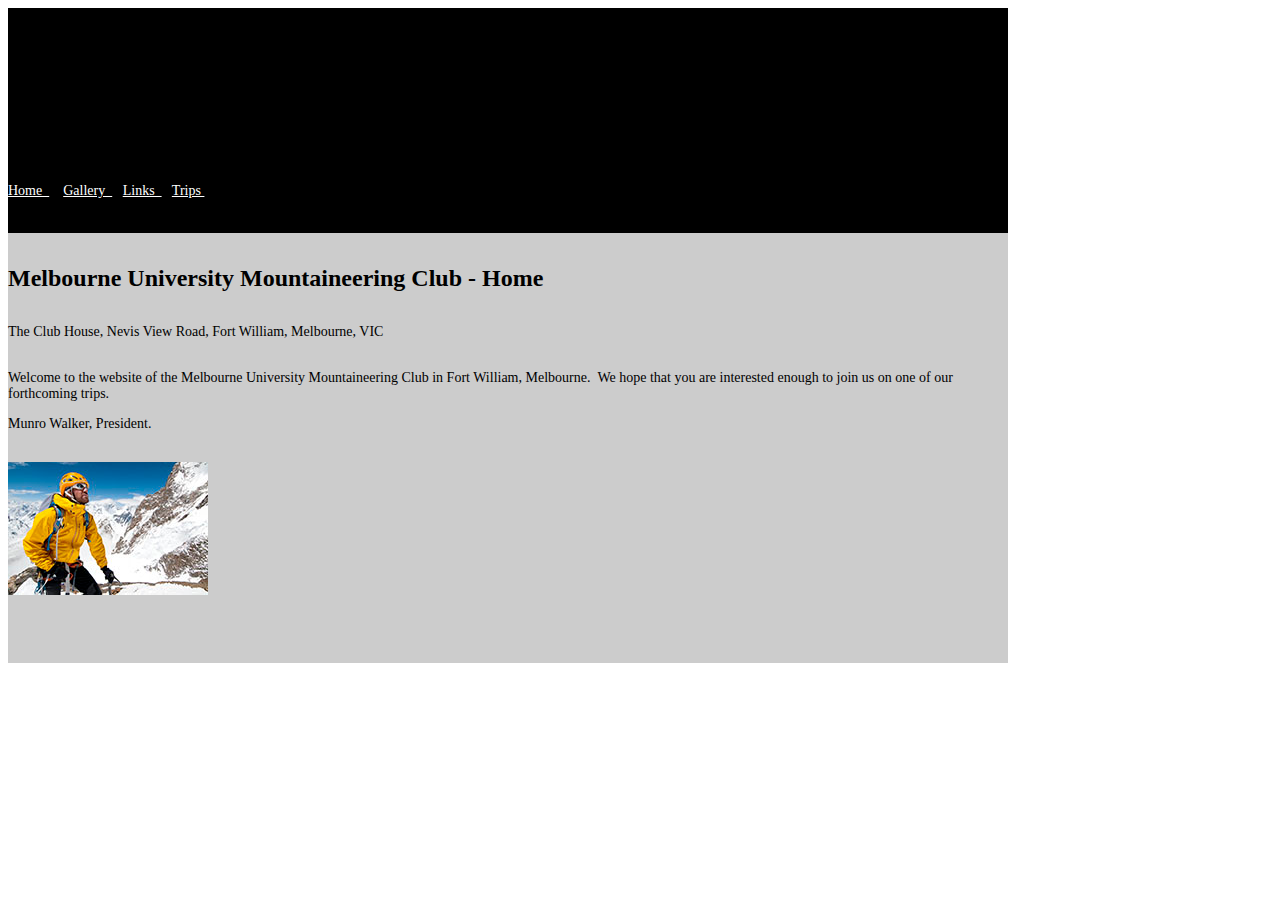
<file: index.html>
<!DOCTYPE html PUBLIC "-//W3C//DTD HTML 4.01//EN" "http://www.w3.org/TR/html4/strict.dtd">
<html><head>
  <meta content="text/html; charset=ISO-8859-1" http-equiv="content-type"><title>MUMC Home</title>
  <link rel="stylesheet" href="mumc.css" type="text/css"></head><body>
<div class="header"><br>
</div>
<div class="banner"><embed fullscreen="yes" src="file:banner2.gif" height="100%" width="100%"> <br>
</div>
<div class="navigation"><a href="index.html">Home&nbsp;
</a>&nbsp;&nbsp;&nbsp; <a href="gallery/index.html">Gallery&nbsp;
</a>&nbsp;&nbsp; <a href="links/index.html">Links&nbsp; </a>&nbsp;&nbsp;
<a href="trips/index.html">Trips&nbsp; </a><br>
</div>
<div class="pagecontent"><br>
<h1>Melbourne University Mountaineering Club - Home<br>
</h1>
<br>
The Club House, Nevis View Road, Fort William, Melbourne, VIC<br>
<br>
<p>Welcome to the website of the Melbourne University Mountaineering
Club in Fort William, Melbourne. &nbsp;We hope that you are interested
enough to join us on one of our forthcoming trips.</p>
<p>Munro Walker, President.</p>
<br>

<img src="Munro2.jpg" alt=""><br>
<br>
<br>
<br>
<br>
</div>

<br>

</body></html>
</file>
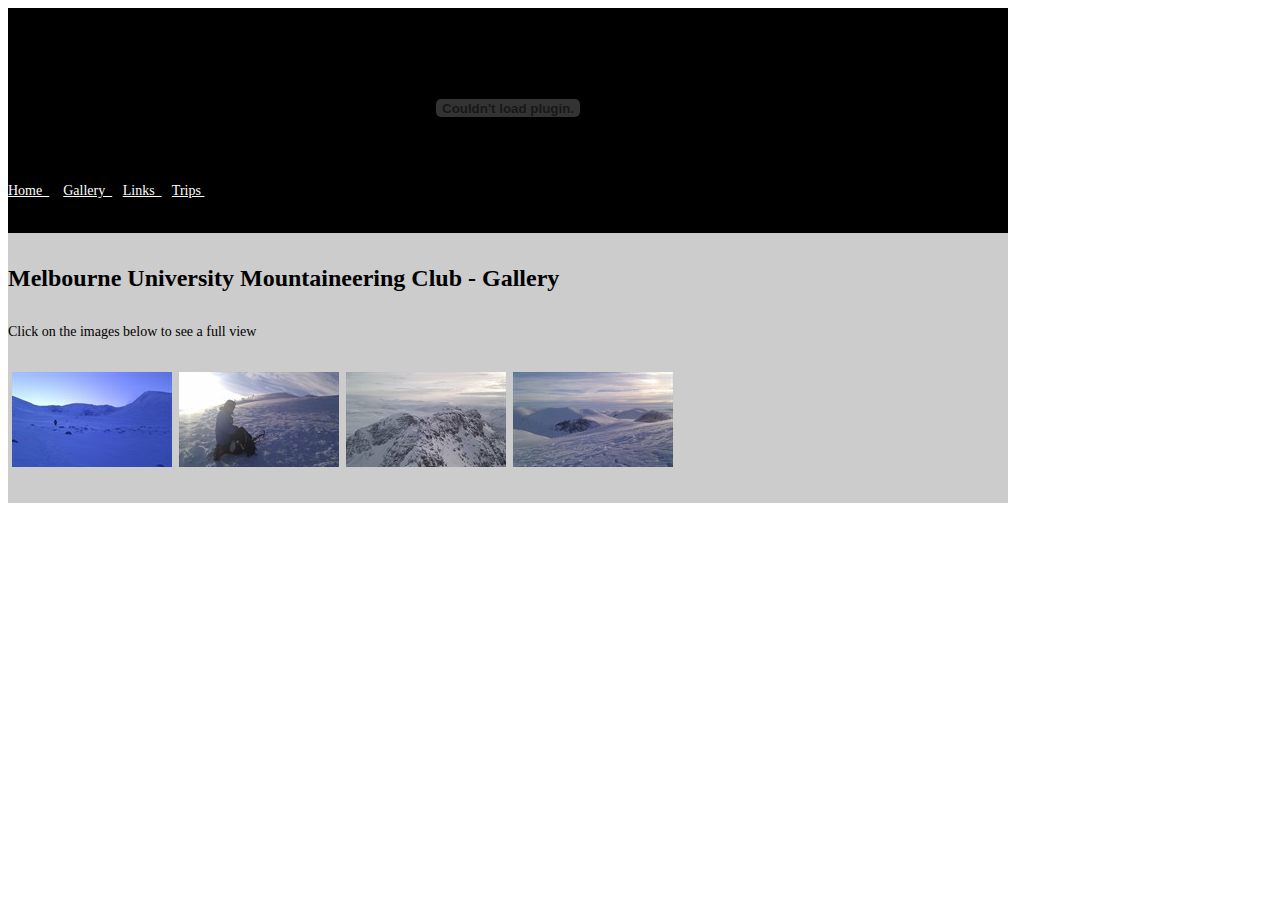
<file: gallery/index.html>
<!DOCTYPE html PUBLIC "-//W3C//DTD HTML 4.01//EN" "http://www.w3.org/TR/html4/strict.dtd">
<html template="true"><head>



  
  <meta content="text/html; charset=ISO-8859-1" http-equiv="content-type"><title>Melbourne University Mountaineering Club - Gallery</title>
  

  
  
  <link rel="stylesheet" href="../mumc.css" type="text/css"></head><body>
<div class="header"><br>
</div>

<div class="banner">
<embed fullscreen="yes" src="file:../banner.swf" height="100%" width="100%">
<br>
</div>

<div class="navigation"><a href="../index.html">Home&nbsp; </a>&nbsp;&nbsp;&nbsp;
<a href="../gallery/index.html">Gallery&nbsp; </a>&nbsp;&nbsp; <a href="../links/index.html">Links&nbsp; </a>&nbsp;&nbsp; <a href="../trips/index.html">Trips&nbsp; </a><br>
</div>

<div class="pagecontent"><br>
<h1>Melbourne University Mountaineering Club - Gallery<br>
</h1>
<br>
Click on the images below to see a full view<br>
<br>
<br>
&nbsp;<a href="Dawn.jpg"><img style="border: 0px solid ; width: 160px; height: 95px;" src="resized_Dawn.jpg" alt="resized_Dawn.jpg"></a>&nbsp; <a href="Plateau.jpg"><img style="border: 0px solid ; width: 160px; height: 95px;" src="resized_Plateau.jpg" alt="resized_Plateau.jpg"></a>&nbsp; <a href="Ridge.jpg"><img style="border: 0px solid ; width: 160px; height: 95px;" src="resized_Ridge.jpg" alt="resized_Ridge.jpg"></a>&nbsp; <a href="Summit.jpg"><img style="border: 0px solid ; width: 160px; height: 95px;" src="resized_Summit.jpg" alt="resized_Summit.jpg"></a><br>
&nbsp;<br>
<br>
</div>

<br>

<br>
</body></html>
</file>
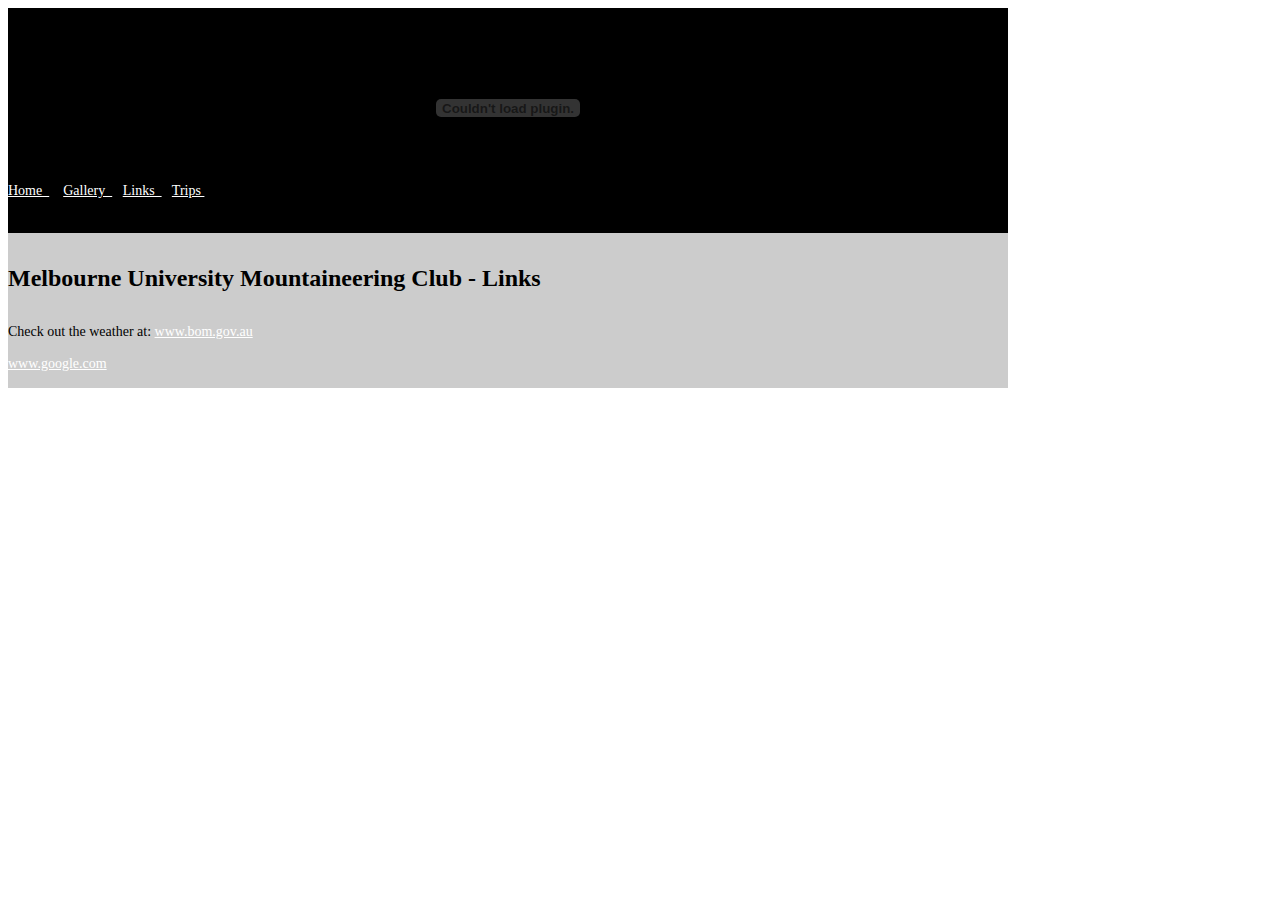
<file: links/index.html>
<!DOCTYPE html PUBLIC "-//W3C//DTD HTML 4.01//EN" "http://www.w3.org/TR/html4/strict.dtd">
<html template="true"><head>


  
  <meta content="text/html; charset=ISO-8859-1" http-equiv="content-type"><title>Melbourne University Mountaineering Club - Links</title>
  

  
  
  <link rel="stylesheet" href="../mumc.css" type="text/css"></head><body>
<div class="header"><br>
</div>

<div class="banner">
<embed fullscreen="yes" src="file:../banner.swf" height="100%" width="100%">
<br>
</div>

<div class="navigation"><a href="../index.html">Home&nbsp; </a>&nbsp;&nbsp;&nbsp;
<a href="../gallery/index.html">Gallery&nbsp; </a>&nbsp;&nbsp; <a href="../links/index.html">Links&nbsp; </a>&nbsp;&nbsp; <a href="../trips/index.html">Trips&nbsp; </a><br>
</div>

<div class="pagecontent"><br>
<h1>Melbourne University Mountaineering Club - Links<br>
</h1>
<br>

Check out the weather at: <a href="../trips/www.bom.gov.au" target="_top">www.bom.gov.au</a><br>

<br>

<a target="_blank" href="../trips/www.google.com">www.google.com</a><br>

<br>
</div>

<br>

<br>
</body></html>
</file>
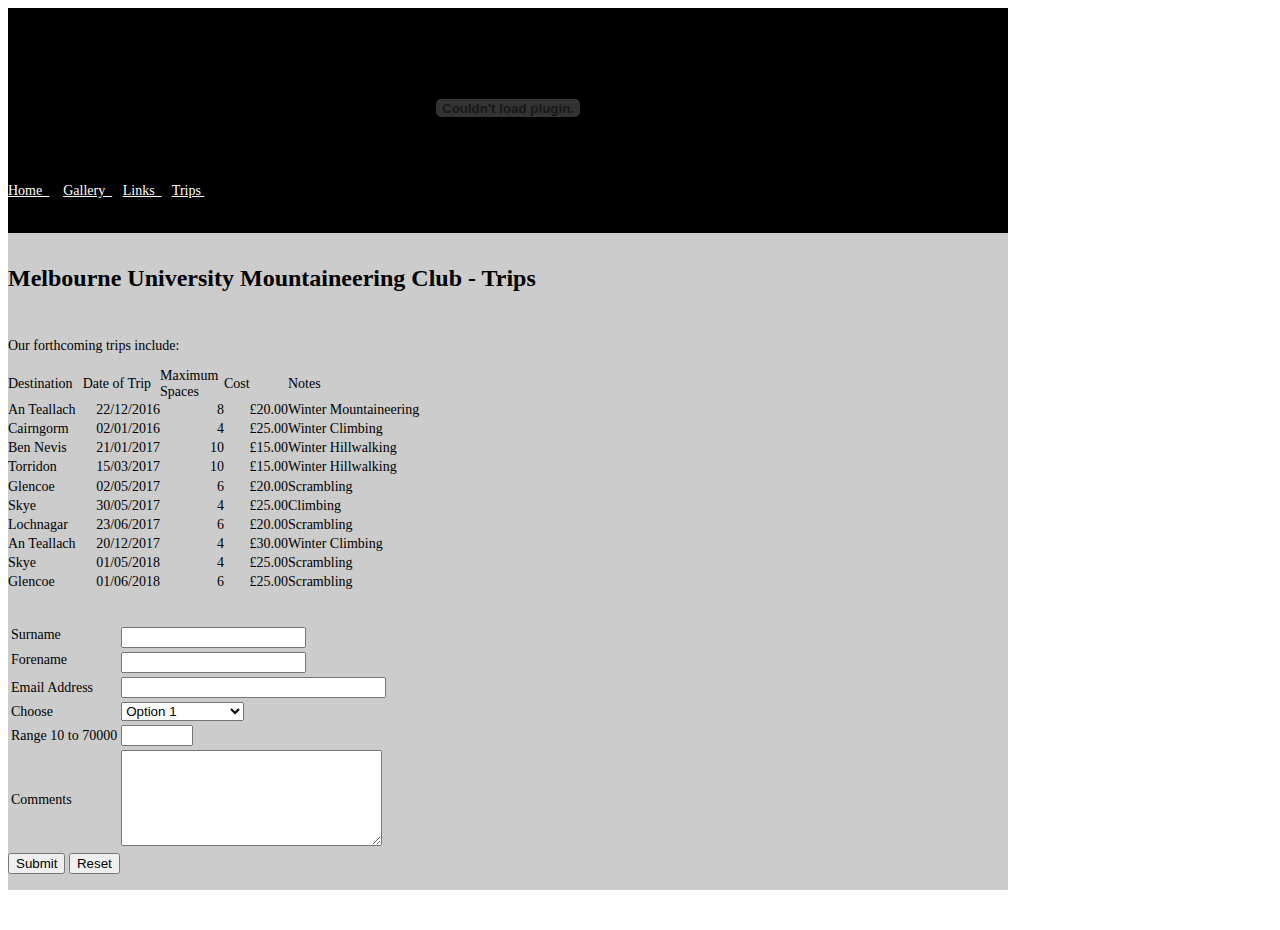
<file: trips/index.html>
<!DOCTYPE html PUBLIC "-//W3C//DTD HTML 4.01//EN" "http://www.w3.org/TR/html4/strict.dtd">
<html template="true"><head>

  
  <meta content="text/html; charset=ISO-8859-1" http-equiv="content-type"><title>Melbourne University Mountaineering Club - Trips</title>
  

  
  
  <link rel="stylesheet" href="../mumc.css" type="text/css"></head><body>
<div class="header"><br>
</div>

<div class="banner">
<embed fullscreen="yes" src="file:../banner.swf" height="100%" width="100%"><br>
</div>

<div class="navigation"><a href="../index.html">Home&nbsp; </a>&nbsp;&nbsp;&nbsp;
<a href="../gallery/index.html">Gallery&nbsp; </a>&nbsp;&nbsp; <a href="../links/index.html">Links&nbsp; </a>&nbsp;&nbsp; <a href="../trips/index.html">Trips&nbsp; </a><br>
</div>

<div class="pagecontent"><br>
<h1>Melbourne University Mountaineering Club - Trips<br>
</h1>
<br>
<p>Our forthcoming trips include:</p>
<table style="border-collapse: collapse; width: 319pt;" border="0" cellpadding="0" cellspacing="0" width="424">
  <colgroup><col style="width: 56pt;" width="74"><col style="width: 58pt;" width="77"><col style="width: 48pt;" span="2" width="64"><col style="width: 109pt;" width="145"></colgroup><tbody>
    <tr style="height: 14.4pt;" height="19">
      <td style="height: 14.4pt; width: 56pt;" height="19" width="74">Destination</td>
      <td style="width: 58pt;" width="77">Date of Trip</td>
      <td style="width: 48pt;" width="64">Maximum Spaces</td>
      <td style="width: 48pt;" width="64">Cost</td>
      <td style="width: 109pt;" width="145">Notes</td>
    </tr>
    <tr style="height: 14.4pt;" height="19">
      <td style="height: 14.4pt;" height="19">An Teallach</td>
      <td class="xl65" align="right">22/12/2016</td>
      <td align="right">8</td>
      <td class="xl66" align="right">�20.00</td>
      <td>Winter Mountaineering</td>
    </tr>
    <tr style="height: 14.4pt;" height="19">
      <td style="height: 14.4pt;" height="19">Cairngorm</td>
      <td class="xl65" align="right">02/01/2016</td>
      <td align="right">4</td>
      <td class="xl66" align="right">�25.00</td>
      <td>Winter Climbing</td>
    </tr>
    <tr style="height: 14.4pt;" height="19">
      <td style="height: 14.4pt;" height="19">Ben Nevis</td>
      <td class="xl65" align="right">21/01/2017</td>
      <td align="right">10</td>
      <td class="xl66" align="right">�15.00</td>
      <td>Winter Hillwalking</td>
    </tr>
    <tr style="height: 14.4pt;" height="19">
      <td style="height: 14.4pt;" height="19">Torridon</td>
      <td class="xl65" align="right">15/03/2017</td>
      <td align="right">10</td>
      <td class="xl66" align="right">�15.00</td>
      <td>Winter Hillwalking</td>
    </tr>
    <tr style="height: 14.4pt;" height="19">
      <td style="height: 14.4pt;" height="19">Glencoe</td>
      <td class="xl65" align="right">02/05/2017</td>
      <td align="right">6</td>
      <td class="xl66" align="right">�20.00</td>
      <td>Scrambling</td>
    </tr>
    <tr style="height: 14.4pt;" height="19">
      <td style="height: 14.4pt;" height="19">Skye</td>
      <td class="xl65" align="right">30/05/2017</td>
      <td align="right">4</td>
      <td class="xl66" align="right">�25.00</td>
      <td>Climbing</td>
    </tr>
    <tr style="height: 14.4pt;" height="19">
      <td style="height: 14.4pt;" height="19">Lochnagar</td>
      <td class="xl65" align="right">23/06/2017</td>
      <td align="right">6</td>
      <td class="xl66" align="right">�20.00</td>
      <td>Scrambling</td>
    </tr>
    <tr style="height: 14.4pt;" height="19">
      <td style="height: 14.4pt;" height="19">An Teallach</td>
      <td class="xl65" align="right">20/12/2017</td>
      <td align="right">4</td>
      <td class="xl66" align="right">�30.00</td>
      <td>Winter Climbing</td>
    </tr>
    <tr style="height: 14.4pt;" height="19">
      <td style="height: 14.4pt;" height="19">Skye</td>
      <td class="xl65" align="right">01/05/2018</td>
      <td align="right">4</td>
      <td class="xl66" align="right">�25.00</td>
      <td>Scrambling</td>
    </tr>
    <tr style="height: 14.4pt;" height="19">
      <td style="height: 14.4pt;" height="19">Glencoe</td>
      <td class="xl65" align="right">01/06/2018</td>
      <td align="right">6</td>
      <td class="xl66" align="right">�25.00</td>
      <td>Scrambling</td>
    </tr>
  </tbody>
</table>
<br>
<form method="post" action="http://www.paullong.net/FormToEmail.php " name="TripRequest"><br>

<!-- This is the subject which is hidden and set to the value "My Online Form" 
   - you can change its value but do NOT change the name-->
   	<input name="subject" value="Trip Interest" type="hidden">
<!-- This is the email address which is hidden and set to the value "g062test@gmail.com" 
   - you can change its value (eg to your own email address for testing) but do NOT change the name-->
	<input name="toemail" value="iammoss@gmail.com" type="hidden">

<table border="0">
	<tbody>
      <tr>
        <td style="vertical-align: top;">Surname<br>
        </td>
        <td style="vertical-align: top;"><input name="Surname"><br>
        </td>
      </tr>
      <tr>
        <td style="vertical-align: top;">Forename<br>
        </td>
        <td style="vertical-align: top;"><input name="Forename"><br>
        </td>
      </tr>
<tr>
		<td>
			Email Address
		</td>
		<td>
<!-- This is the email address which is used for the sender 
   - the user enters their own email address.  The name MUST remain as "fromemail"-->
   			<input size="30" name="fromemail" type="text">
	</td></tr>

	<tr>
		<td>
			Choose
		</td>
		<td>
<!-- This is an option box.  It can have any name.  Each option can be edited, deleted, or more added-->
			<select name="Chosen" style="width: 123px;">
				<option>Option 1</option>
				<option>Option 2</option>
				<option>Option 3</option>
			</select>
		</td>
	</tr>
	<tr>
		<td>
			Range 10 to 70000
		</td>
		<td>
<!-- This is a range input.  You can change the name, minimum number, maximum number, steps (usually leave as 1) -->
			<input name="chosennumber" min="10" max="7000" step="1" type="number">
		</td>
	</tr>
	<tr>
		<td>
			Comments
		</td>
		<td>
<!-- This is another type of input known as textarea.  You can have as many or few inputs as you choose.-->
			<textarea name="comments" rows="6" cols="30"></textarea>
		</td>
	</tr>
</tbody></table>

<!-- These are the buttons.  You can change the value or the name-->
  <input name="Submit" value="Submit" type="submit">
  <input name="Reset" value="Reset" type="reset">


</form>
<br>
</div>

<br>

<br>

</body></html>
</file>
<file: mumc.css>
.header {
  background-color: #000000;
  width: 1000px;
  height: 25px;
}
.banner {
  height: 150px;
  width: 1000px;
  background-color: black;
}
.navigation {
  width: 1000px;
  height: 50px;
  background-color: black;
}
.pagecontent {
  background-color: #cccccc;
  width: 1000px;
}
body {
  font-family: Tahoma;
  font-size: 14px;
  color: black;
}
h1 {
  font-family: Tahoma;
  font-size: 24px;
  color: black;
  font-weight: bold;
}
a:link {
  font-family: Tahoma;
  font-size: 14px;
  text-decoration: underline;
  color: white;
}
a:visited {
  font-family: Tahoma;
  text-decoration: underline;
  color: #6633ff;
}
</file>
